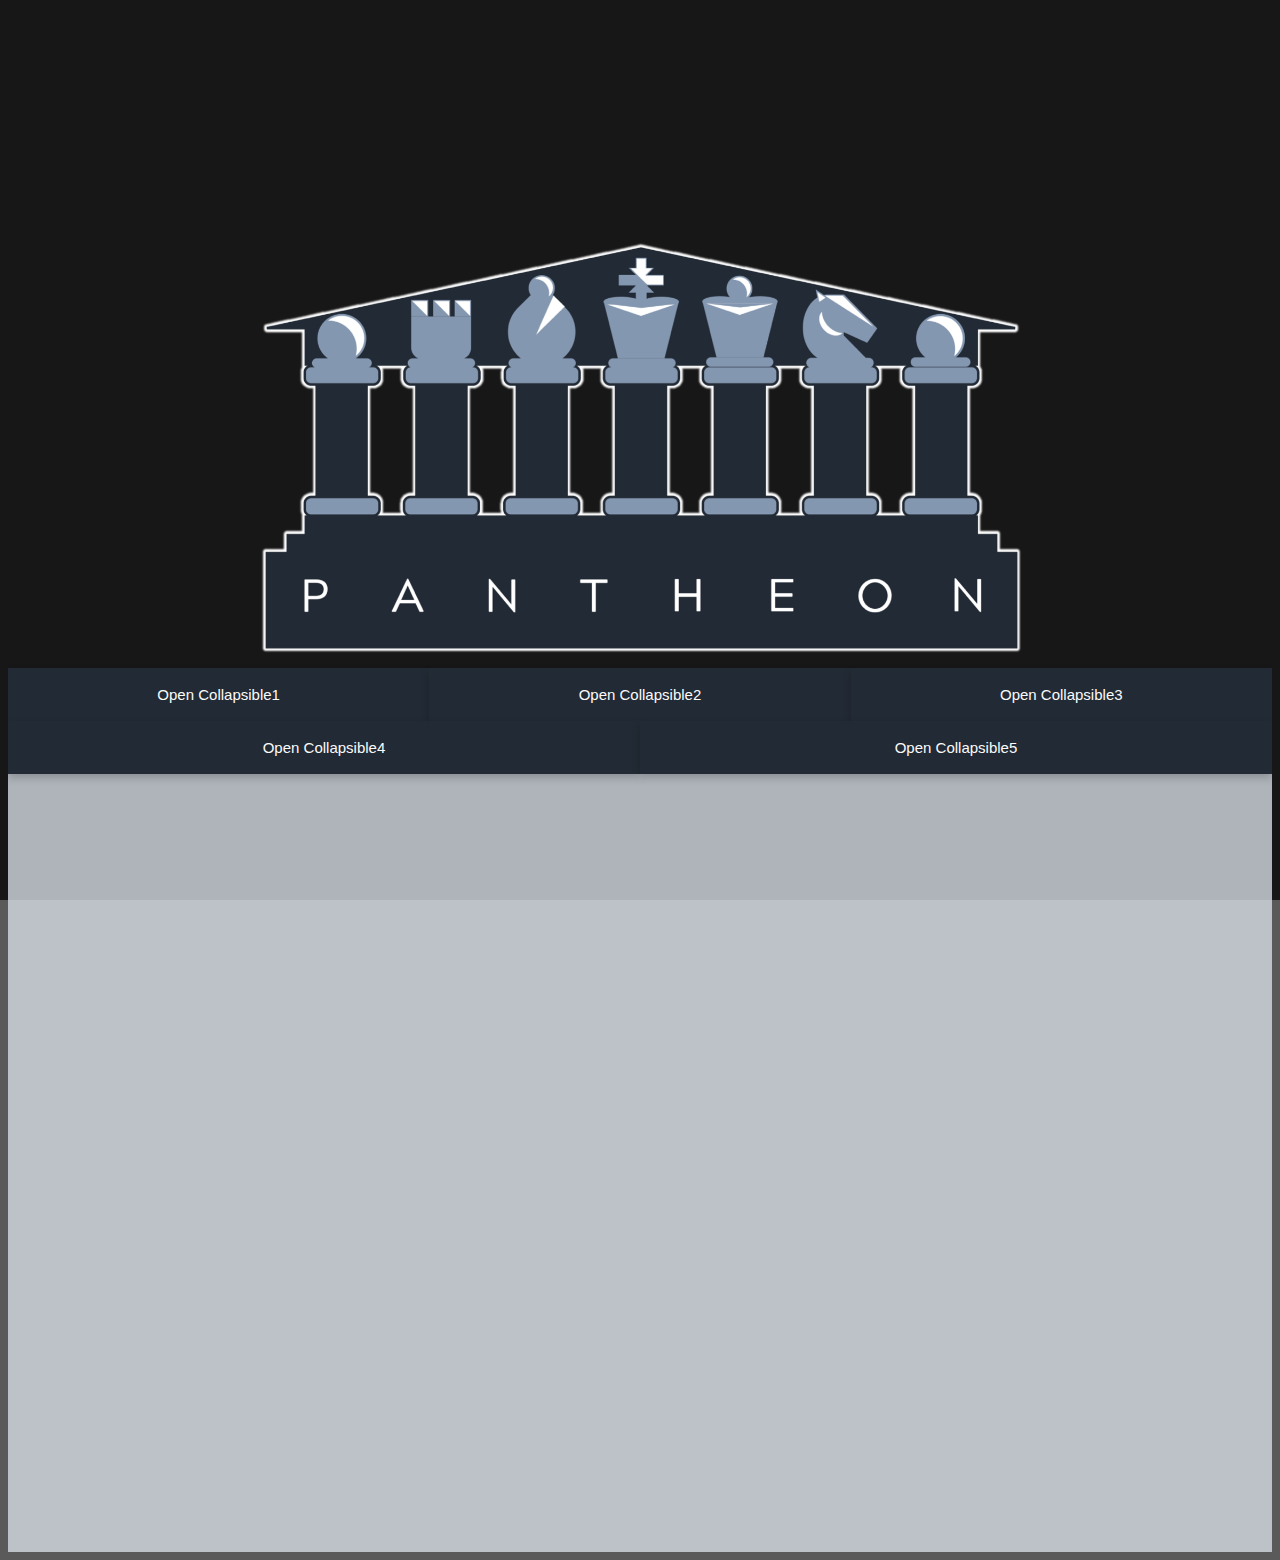
<file: Pantheon Webpage/html/leespage.html>
<DOCTYPE html>
<html>

<head>
<meta charset="UTF-8">
<title></title>
<meta name="viewport" content="width=device-width, initial-scale=1">
<link rel="stylesheet" href="../css/leespage.css">
<link rel="icon" type="image/" href="../Images/">
</head>

<body>
	<!-- pageContainer -->
	<div class="pageContainer">
		<header>
			<div class="transbox">
				<div class="headerContent">

					<h1></h1>
					
					<!--
					<nav class="site-nav">
						<ul class="group">

							<div class="navrow">
							<li><a href="#">#1</a></li>
							<li><a href="#">#2</a></li>
							<li><a href="#">#3</a></li>
							</div>

							<div class="navrow">
							<li><a href="#">#4</a></li>
							<li><a href="#">#5</a></li>
							</div>

						</ul>
					</nav> -->
				

				</div> <!-- /headerContent -->
			</div> <!-- /transbox -->
		</header>

		<!-- main content-area -->
		<div class="content-area group section">

			<!-- col1 -->
			<div class="col push-down-sm">

				<!-- row1 -->
				<div class="row">
					<!--row1tab1 -->
					<div class="col1 col-sm-4">
						<div class="card z1" id="card">
							<button class="collapsible z2" id="cardmove">Open Collapsible1</button>
							<div class="content">
								<p>Lorem ipsum dolor sit amet, consectetur adipisicing elit, sed do eiusmod tempor incididunt ut labore et dolore magna aliqua. Ut enim ad minim veniam, quis nostrud exercitation ullamco laboris nisi ut aliquip ex ea commodo consequat.</p></div></div>
					</div><!--/rowt1ab1 -->

					<!--row1tab2 -->
					<div class="col1 col-sm-4">
						<div class="card z3" id="card">
							<button class="collapsible z4" id="cardmove">Open Collapsible2</button>
							<div class="content">
								<p>Lorem ipsum dolor sit amet, consectetur adipisicing elit, sed do eiusmod tempor incididunt ut labore et dolore magna aliqua. Ut enim ad minim veniam, quis nostrud exercitation ullamco laboris nisi ut aliquip ex ea commodo consequat.</p></div></div>
					</div><!--/row1tab2 -->

					<!--row1tab3 -->
					<div class="col1 col-sm-4">
						<div class="card z5" id="card">
							<button class="collapsible z6" id="cardmove">Open Collapsible3</button>
							<div class="content">
								<p>Lorem ipsum dolor sit amet, consectetur adipisicing elit, sed do eiusmod tempor incididunt ut labore et dolore magna aliqua. Ut enim ad minim veniam, quis nostrud exercitation ullamco laboris nisi ut aliquip ex ea commodo consequat.</p></div></div>
					</div><!--/row1tab3 -->
				</div><!-- /row1 -->

				<!-- row2 -->
				<div class="row">
					<!--row3tab1 -->
					<div class="col1 col-sm-6">
						<div class="card z7" id="card">
							<button class="collapsible z8" id="cardmove">Open Collapsible4</button>
							<div class="content">
								<p>Lorem ipsum dolor sit amet, consectetur adipisicing elit, sed do eiusmod tempor incididunt ut labore et dolore magna aliqua. Ut enim ad minim veniam, quis nostrud exercitation ullamco laboris nisi ut aliquip ex ea commodo consequat.</p></div></div>
					</div><!--/row3tab1 -->

					<!--row3tab2 -->
					<div class="col1 col-sm-6">
						<div class="card z9" id="card">
							<button class="collapsible z10" id="cardmove">Open Collapsible5</button>
							<div class="content">
								<p>Lorem ipsum dolor sit amet, consectetur adipisicing elit, sed do eiusmod tempor incididunt ut labore et dolore magna aliqua. Ut enim ad minim veniam, quis nostrud exercitation ullamco laboris nisi ut aliquip ex ea commodo consequat.</p></div></div>
					</div><!--/row3tab2 -->
				</div><!-- /row3 -->

			
			</div><!-- /col1 -->

		</div><!-- /main content-area -->

		<footer>
		</footer>
	</div> <!-- /pageContainer -->

<script>
var coll = document.getElementsByClassName("collapsible");
var i;

for (i = 0; i < coll.length; i++) {
  coll[i].addEventListener("click", function() {
    this.classList.toggle("active");
    var content = this.nextElementSibling;
    if (content.style.display === "block") {
      content.style.display = "none";
    } else {
      content.style.display = "block";
    }
  });
}

//Make the DIV element draggagle:
dragElement(document.getElementById("card"));

function dragElement(elmnt) {
  var pos1 = 0, pos2 = 0, pos3 = 0, pos4 = 0;
  if (document.getElementById(elmnt.id + "move")) {
    /* if present, the header is where you move the DIV from:*/
    document.getElementById(elmnt.id + "move").onmousedown = dragMouseDown;
  } else {
    /* otherwise, move the DIV from anywhere inside the DIV:*/
    elmnt.onmousedown = dragMouseDown;
  }

  function dragMouseDown(e) {
    e = e || window.event;
    e.preventDefault();
    // get the mouse cursor position at startup:
    pos3 = e.clientX;
    pos4 = e.clientY;
    document.onmouseup = closeDragElement;
    // call a function whenever the cursor moves:
    document.onmousemove = elementDrag;
  }

  function elementDrag(e) {
    e = e || window.event;
    e.preventDefault();
    // calculate the new cursor position:
    pos1 = pos3 - e.clientX;
    pos2 = pos4 - e.clientY;
    pos3 = e.clientX;
    pos4 = e.clientY;
    // set the element's new position:
    elmnt.style.top = (elmnt.offsetTop - pos2) + "px";
    elmnt.style.left = (elmnt.offsetLeft - pos1) + "px";
  }

  function closeDragElement() {
    /* stop moving when mouse button is released:*/
    document.onmouseup = null;
    document.onmousemove = null;
  }
}
</script>

</body>
</html>
</file>
<file: Pantheon Webpage/css/leespage.css>
*{
	box-sizing: border-box;
}

html {
	background-color: #5a5a5a;
	background-image: url(pantheonlogoDarkBG.png);
	background-repeat: no-repeat;
	background-position: center bottom;
	background-size: cover;
	background-attachment: fixed;
	float: bottom;

	line-height: 2;
}

body {
	font-family: Arial, sans-serif;
	font-size: 15px;
	margin: 0px
	padding: 0px;
}

h1, h2, h3, h4, h5, h6, p {
	margin-top: 0;
}

img {
	max-width: 100%;
	height: auto;
}

/* Main Column Typography */
.main-area h2 {
	font-size: 165%;
	font-weight: normal;
}


.pagecontainer {
	max-width: 100%;
	margin: 0 auto;
	overflow: hidden;
}

@media screen and (min-width: 1280px) {
	
	body {
		font-size: 16px;
	}

	.pagecontainer {
		max-width: 100%;
	}
	
}

@media screen and (max-width: 767px) {
	
	
}
/* End Main Column Typography */



/* Page Header */
header {
	padding: 280px;
	background-color: rgba(214,220,229, 0);
	border-radius: 25px 25px 0px 0px;
}

.transbox{
	background-color: rgba(32, 56, 100, 0);
	border-radius: 25px 25px 0px 0px;
	margin: 0px;
	padding: 0px;
}

.headerContent h1{
	margin: 0px;
	border-radius: 25px 25px 0px 0px;
	color:rgba(251,251,251, 1);
	font-weight: normal;
	display: block;
	text-align: center;
	padding: 50px;
}

@media screen and (max-width: 767px) {

	.headerContent {
		width: auto;
		height: auto;
	}

	.headerContent img{
		display: block;
		margin-right: auto;
		margin-left: auto;
		float: none;
		height: 80px;
	}

	.headerContent h1{
		text-align: center;
		float: none;
	}
}
/* End Page Header */

/* Page Body */
.content-area {
	background-color: rgba(214,220,229, .8);
	padding-bottom: 20px;
	min-height: 100%;
}

.card {
  box-shadow: 0 4px 8px 0 rgba(0, 0, 0, 0.2);
  text-align: center;
  background-color: #f1f1f1
}

.collapsible {
  background-color: rgba(34,42,53, 1);
  color: rgba(251,251,251, 1);
  cursor: pointer;
  padding: 18px;
  width: 100%;
  border: none;
  text-align: center;
  outline: none;
  font-size: 15px;
}

.active, .collapsible:hover {
  background-color: rgba(34,42,53, .8);
}

.content {
  padding: 18px;
  display: none;
  overflow: hidden;
  background-color: #f1f1f1;
  text-align: left;
}

/*
.z1{
	position: absolute;
	z-index: 1;
}
.z2{
	cursor: move;
	z-index: 2;
}
.z3{
	z-index: 3;
}
.z4{
	cursor: move;
	z-index: 4;
}
.z5{
	z-index: 5;
}
.z6{
	cursor: move;
	z-index: 6;
}
.z7{
	z-index: 7;
}
.z8{
	cursor: move;
	z-index: 8;
}
.z9{
	z-index: 9;
}
.z10{
	cursor: move;
	z-index: 10;
}
*/


/* End Page Body */

/* Grid Setup */
.row {
}

.col {
	width: 100%;
	float: left;
	box-sizing: border-box;
}

.col1 {
	width: 100%;
	float: left;
}

.col-xs-11 {width: 91.662%}
.col-xs-10 {width: 83.332%;}
.col-xs-9 {width: 75%;}
.col-xs-8 {width: 66.662%;}
.col-xs-7 {width: 58.331%}
.col-xs-6 {width: 50%;}
.col-xs-5 {width: 41.662%}
.col-xs-4 {width: 33.332%;}
.col-xs-3 {width: 25%;}
.col-xs-2 {width: 16.662%;}
.col-xs-1 {width: 8.332%;}

@media screen and (min-width: 768px) {
		
	.col-sm-11 {width: 91.662%}
	.col-sm-10 {width: 83.332%;}
	.col-sm-9 {width: 75%;}
	.col-sm-8 {width: 66.662%;}
	.col-sm-7 {width: 58.331%}
	.col-sm-6 {width: 50%;}
	.col-sm-5 {width: 41.662%}
	.col-sm-4 {width: 33.332%;}
	.col-sm-3 {width: 25%;}
	.col-sm-2 {width: 16.662%;}
	.col-sm-1 {width: 8.332%;}
	
}

@media screen and (min-width: 1024px) {
	
	.col-md-11 {width: 91.662%}
	.col-md-10 {width: 83.332%;}
	.col-md-9 {width: 75%;}
	.col-md-8 {width: 66.662%;}
	.col-md-7 {width: 58.331%}
	.col-md-6 {width: 50%;}
	.col-md-5 {width: 41.662%}
	.col-md-4 {width: 33.332%;}
	.col-md-3 {width: 25%;}
	.col-md-2 {width: 16.662%;}
	.col-md-1 {width: 8.332%;}
	
}

@media screen and (min-width: 1280px) {
	
	.col-lg-11 {width: 91.662%}
	.col-lg-10 {width: 83.332%;}
	.col-lg-9 {width: 75%;}
	.col-lg-8 {width: 66.662%;}
	.col-lg-7 {width: 58.331%}
	.col-lg-6 {width: 50%;}
	.col-lg-5 {width: 41.662%}
	.col-lg-4 {width: 33.332%;}
	.col-lg-3 {width: 25%;}
	.col-lg-2 {width: 16.662%;}
	.col-lg-1 {width: 8.332%;}
	
}

@media screen and (max-width: 1023px) {
	.push-down-sm {
		margin-bottom: 30px;
	}
}

@media screen and (max-width: 767px) {
	.push-down-sm {
		margin-bottom: 15px;
	}
}
/* End Grid Setup */

/* BorderBox Styles */
.row:before,
.row:after,
.group:before,
.group:after {
	content: "";
	display: table;
}

.row:after,
.group:after {
	content:"";
	display: table;
	clear: both;
}

.row,
.group {
	zoom: 1;
}
/* End BorderBox Styles */
</file>
